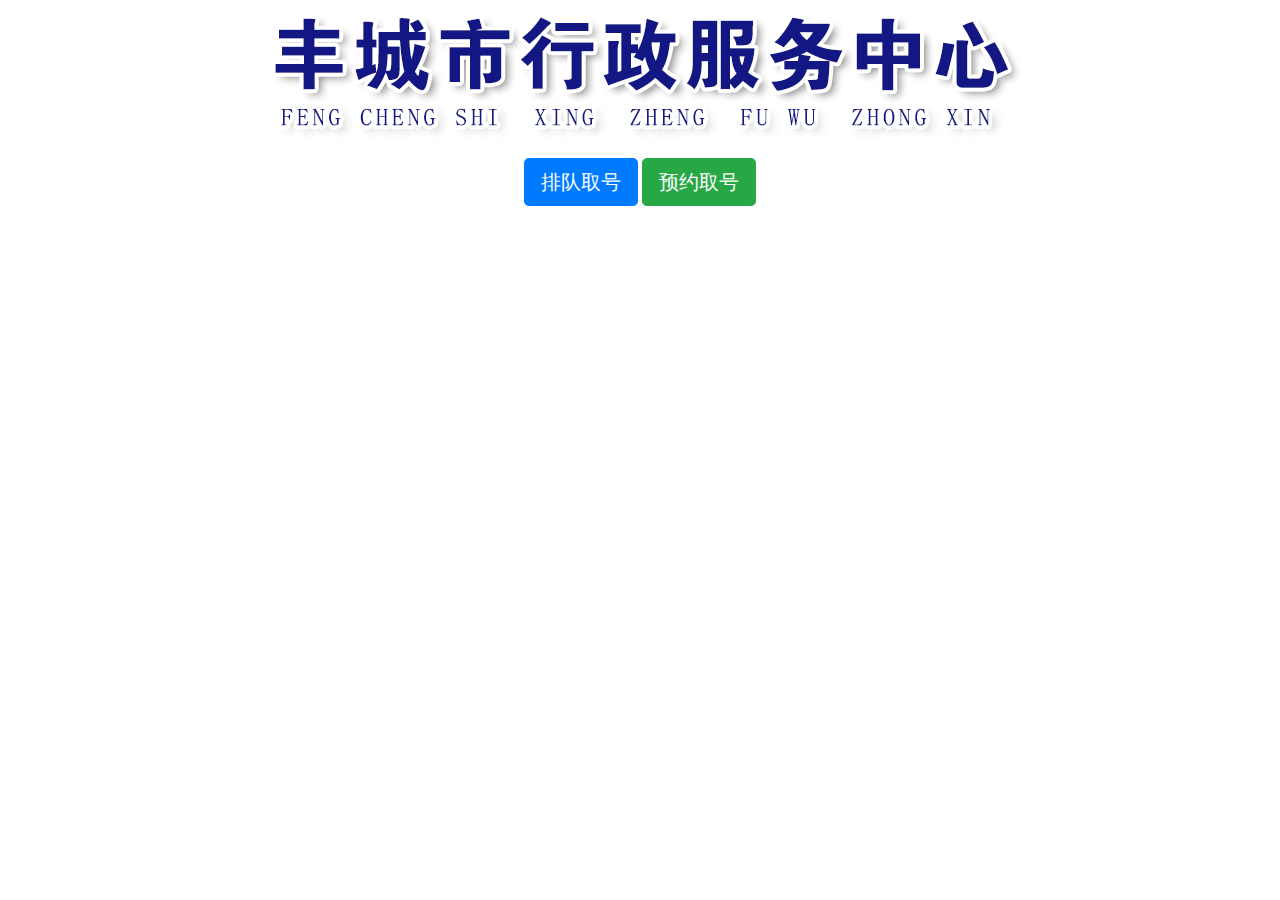
<file: index.html>
﻿<!DOCTYPE html>
<html>
<head>
    <title>Bootstrap 模板</title>
    <meta name="viewport" content="width=device-width, initial-scale=1.0">
    <!-- 引入 Bootstrap -->
    <link href="Content/bootstrap.min.css" rel="stylesheet">
    <!-- jQuery (Bootstrap 的 JavaScript 插件需要引入 jQuery) -->
    <script src="Scripts/jquery-3.0.0.js"></script>
    <script>if (typeof module === 'object') {window.jQuery = window.$ = module.exports;};</script>
    <!-- 包括所有已编译的插件 -->
    <script src="Scripts/bootstrap.min.js"></script>
    <!-- HTML5 Shiv 和 Respond.js 用于让 IE8 支持 HTML5元素和媒体查询 -->
    <!-- 注意： 如果通过 file://  引入 Respond.js 文件，则该文件无法起效果 -->
    <!--[if lt IE 9]>
       <script src="https://oss.maxcdn.com/libs/html5shiv/3.7.0/html5shiv.js"></script>
       <script src="https://oss.maxcdn.com/libs/respond.js/1.3.0/respond.min.js"></script>
    <![endif]-->
    <script src="assets/js/System.js"></script>
    <script src="assets/js/index.js"></script>
   

</head>
<body style="align-content:center;">
    
   

        <div class="panel panel-default align-content-center">
            <div class="panel-heading align-content-center">
                <div id="header" style="text-align:center">
                    <img src="assets/img/logo.png" />
                </div>
                <h3 class="panel-title"></h3>
            </div>

            <div class="panel-body">
                <p style="text-align:center">

                    <button type="button" onclick="onqueue()" class="btn btn-lg btn-primary">排队取号</button>
                    <button type="button" onclick="onreserve()" class="btn btn-lg btn-success">预约取号</button>
                    <!--<button type="button" class="btn btn-lg btn-info">Info</button>
                <button type="button" class="btn btn-lg btn-warning">Warning</button>
                <button type="button" class="btn btn-lg btn-danger">Danger</button>
                <button type="button" class="btn btn-lg btn-link">Link</button>-->
                </p>
            </div>

            <div class="panel-footer"></div>
            
        </div>
   
</body>
</html>
</file>
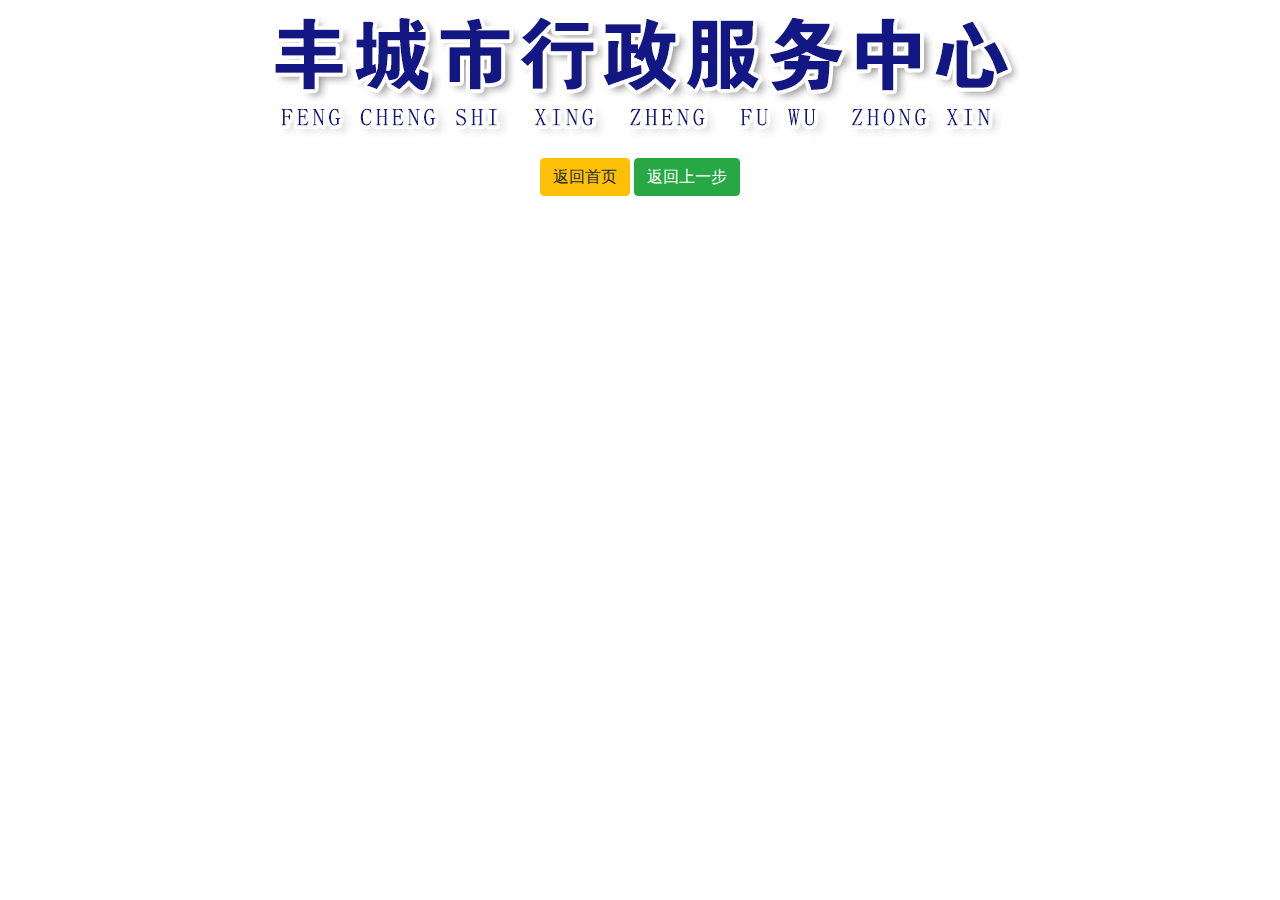
<file: businesspage.html>
﻿<!DOCTYPE html>
<html>
<head>
    <title>Bootstrap 模板</title>
    <meta name="viewport" content="width=device-width, initial-scale=1.0">
    <!-- 引入 Bootstrap -->
    <link href="Content/bootstrap.min.css" rel="stylesheet">
    <link href="Scripts/pagination.css" rel="stylesheet">
    <!-- jQuery (Bootstrap 的 JavaScript 插件需要引入 jQuery) -->
    <script src="Scripts/jquery-3.0.0.js"></script>
    <script>if (typeof module === 'object') {window.jQuery = window.$ = module.exports;};</script>
    <!-- 包括所有已编译的插件 -->
    <script src="Scripts/bootstrap.min.js"></script>
    <script src="Scripts/pagination.js" type="text/javascript"></script>
    <!-- HTML5 Shiv 和 Respond.js 用于让 IE8 支持 HTML5元素和媒体查询 -->
    <!-- 注意： 如果通过 file://  引入 Respond.js 文件，则该文件无法起效果 -->
    <!--[if lt IE 9]>
       <script src="https://oss.maxcdn.com/libs/html5shiv/3.7.0/html5shiv.js"></script>
       <script src="https://oss.maxcdn.com/libs/respond.js/1.3.0/respond.min.js"></script>
    <![endif]-->

    <script src="assets/js/businesspage.js"></script>
 
</head>
<body style="text-align:center">
   
        <div class="panel panel-default">
            <div class="panel-heading align-content-center">
                <div id="header" style="text-align:center">
                    <img src="assets/img/logo.png" />
                </div>
                <h3 class="panel-title"></h3>
            </div>
            <div >
                <div ></div>
                <div id="busdiv"></div>
                
            </div>

            <div class="panel-footer">
                <button type="button" onclick="onhome()" class="btn btn-warning">返回首页</button>
                <button type="button" onclick="onback()" class="btn btn-success">返回上一步</button>
            </div>
            
        </div>
   
</body>
</html>
</file>
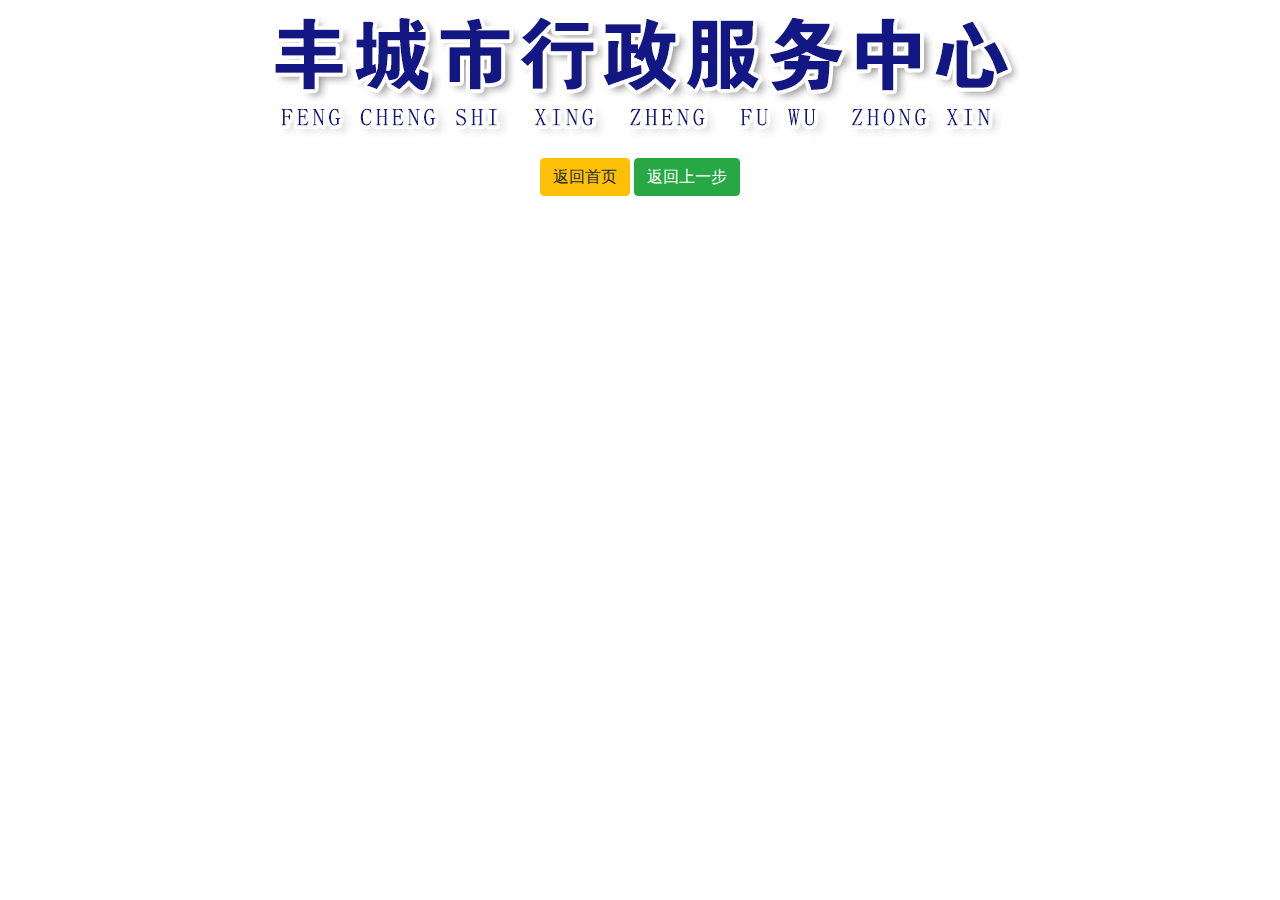
<file: deptpage.html>
﻿<!DOCTYPE html>
<html>
<head>
    <title>Bootstrap 模板</title>
    <meta name="viewport" content="width=device-width, initial-scale=1.0">
    <!-- 引入 Bootstrap -->
    <link href="Content/bootstrap.min.css" rel="stylesheet">
    <link href="Scripts/pagination.css" rel="stylesheet">
    <!-- jQuery (Bootstrap 的 JavaScript 插件需要引入 jQuery) -->
    <script src="Scripts/jquery-3.0.0.js"></script>
    <script>if (typeof module === 'object') {window.jQuery = window.$ = module.exports;};</script>
    <!-- 包括所有已编译的插件 -->
    <script src="Scripts/bootstrap.min.js"></script>
    <script src="Scripts/pagination.js" type="text/javascript"></script>
    <!-- HTML5 Shiv 和 Respond.js 用于让 IE8 支持 HTML5元素和媒体查询 -->
    <!-- 注意： 如果通过 file://  引入 Respond.js 文件，则该文件无法起效果 -->
    <!--[if lt IE 9]>
       <script src="https://oss.maxcdn.com/libs/html5shiv/3.7.0/html5shiv.js"></script>
       <script src="https://oss.maxcdn.com/libs/respond.js/1.3.0/respond.min.js"></script>
    <![endif]-->

    <!--<script src="assets/js/queuedeptpage.js"></script>-->
    <script src="assets/js/deptpage.js"></script>
 
</head>
<body style="text-align:center">
   
        <div class="panel panel-default">
            <div class="panel-heading align-content-center">
                <div id="header" style="text-align:center">
                    <img src="assets/img/logo.png" />
                </div>
                <h3 class="panel-title"></h3>
            </div>

            <div >
                <div ></div>
                <div id="pagination-demo1"></div>
                
            </div>

            <div class="panel-footer">
                <button type="button" onclick="onhome()" class="btn btn-warning">返回首页</button>
                <button type="button" onclick="onback()" class="btn btn-success">返回上一步</button>
            </div>
            
        </div>
   
</body>
</html>
</file>
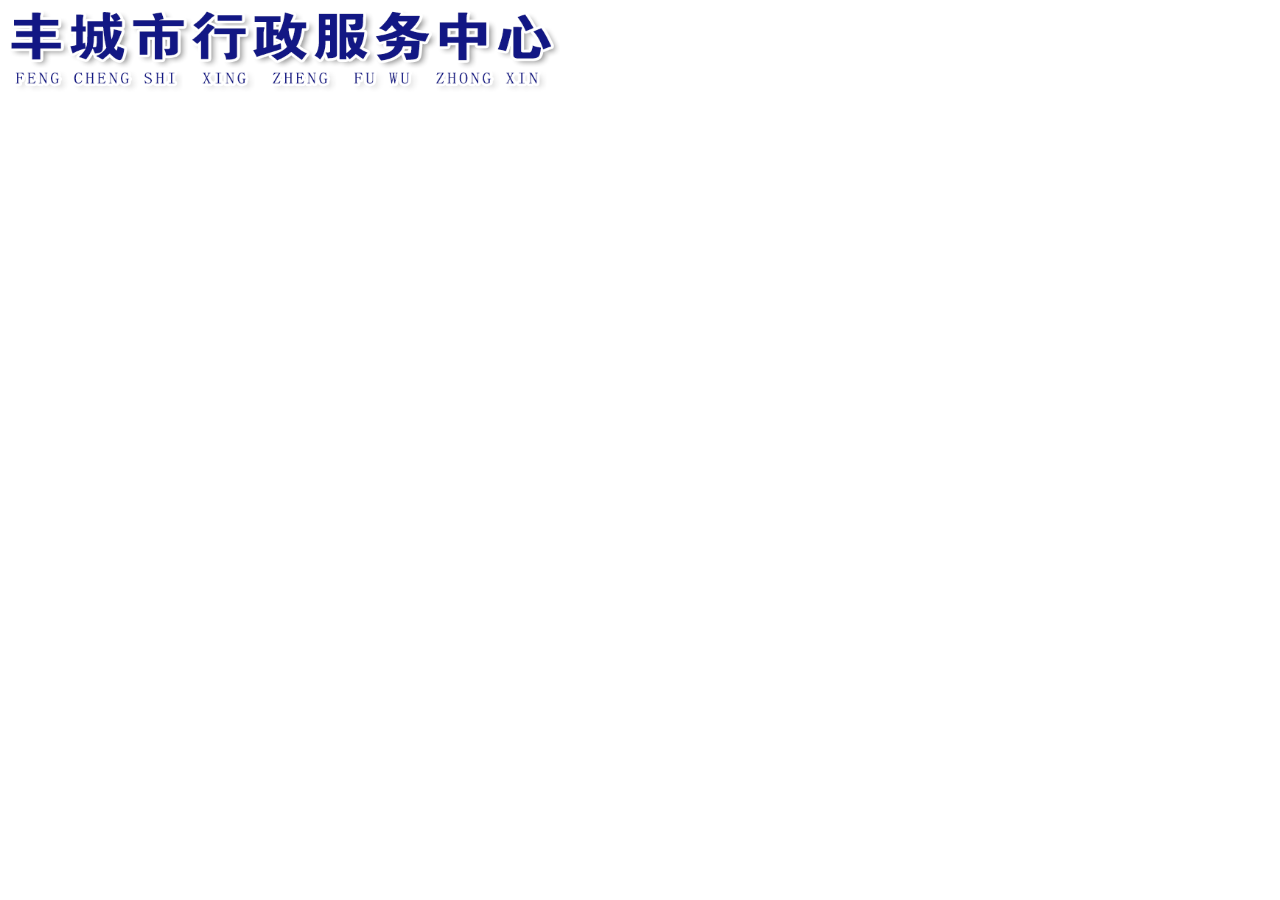
<file: header.html>
﻿<!doctype html>
<html>

<head>
    <meta charset="UTF-8">
    <!-- 引入 Bootstrap -->
    <link href="Content/bootstrap.min.css" rel="stylesheet">
    <meta name="viewport" content="width=device-width, initial-scale=1">
</head>

<body height="10%" width="100%">

    <header  >
        <a class="brand text-center" href="#">
            <img src="assets/img/logo.png" height="100" width="560" alt="">
        </a>
    </header>
  
</body>

</html>
</file>
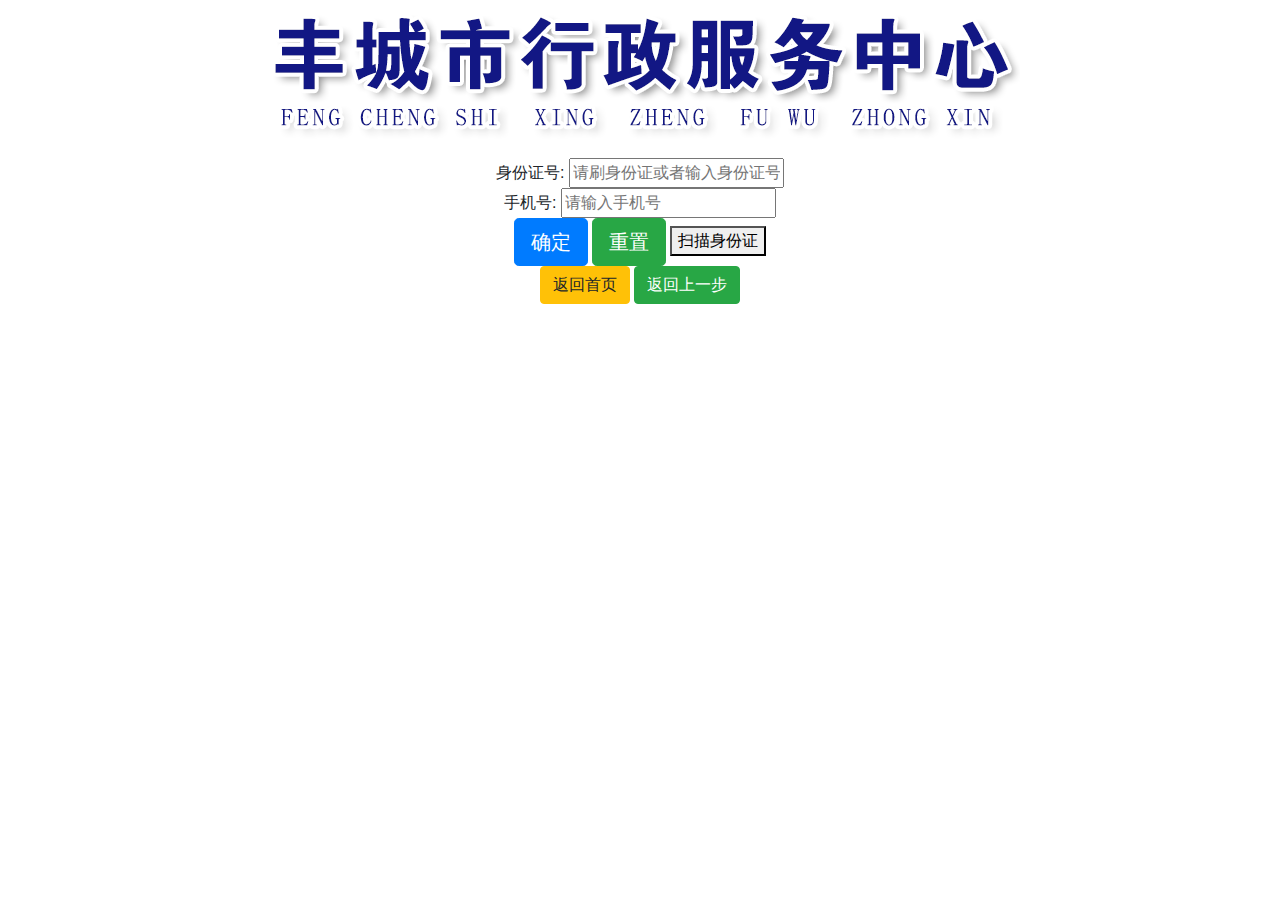
<file: inputpage.html>
﻿<!DOCTYPE html>
<html>
<head>
    <title>Bootstrap 模板</title>
    <meta name="viewport" content="width=device-width, initial-scale=1.0">
    <!-- 引入 Bootstrap -->
    <link href="Content/bootstrap.min.css" rel="stylesheet">
    <!-- jQuery (Bootstrap 的 JavaScript 插件需要引入 jQuery) -->
    <script src="Scripts/jquery-3.0.0.js"></script>
    <script>if (typeof module === 'object') {window.jQuery = window.$ = module.exports;};</script>
    <script src="Scripts/jquery.timers-1.2.js"></script>
    <script>if (typeof module === 'object') {window.jQuery = window.$ = module.exports;};</script>
    <script src="Scripts/jquery.jqprint-0.3.js"></script>
    <script>if (typeof module === 'object') {window.jQuery = window.$ = module.exports;};</script>
    <!-- 包括所有已编译的插件 -->
    <script src="Scripts/bootstrap.min.js"></script>
    <!-- HTML5 Shiv 和 Respond.js 用于让 IE8 支持 HTML5元素和媒体查询 -->
    <!-- 注意： 如果通过 file://  引入 Respond.js 文件，则该文件无法起效果 -->
    <!--[if lt IE 9]>
       <script src="https://oss.maxcdn.com/libs/html5shiv/3.7.0/html5shiv.js"></script>
       <script src="https://oss.maxcdn.com/libs/respond.js/1.3.0/respond.min.js"></script>
    <![endif]-->
    <script src="assets/js/System.js"></script>
    <script src="assets/js/inputpage.js"></script>
    <!--<script src="assets/js/keyboardnumer.js"></script>-->

    <link href="assets/css/KeybardNumAndEng.css" rel="stylesheet">
        <script src="assets/js/KeybardNumAndEng.js"></script>

</head>
<body style="text-align:center">
    

        <div class="panel panel-default">
            <div class="panel-heading align-content-center">
                <div id="header" style="text-align:center">
                    <img src="assets/img/logo.png" />
                </div>
                <h3 class="panel-title"></h3>
            </div>
<div>
            <div class="panel-body" style="text-align:center">
              <!--  <p style="text-align:center"> -->
                    <div  style="text-align:center;vertical-align:middle;">
                        <span class="input-group-addon" >身份证号:</span>
                        <input type="text" id="txtidcard" class="numkeyboard" placeholder="请刷身份证或者输入身份证号码" >
                    </div>
                    <div  style="text-align:center;">
                        <span class="input-group-addon"  >手机号:</span>
                        <input type="text" id="txtphone" class="numkeyboard" placeholder="请输入手机号">
                    </div>
                    <button type="button" onClick="onok()" class="btn btn-lg btn-primary">确定</button>
                    <button type="button" onClick="oncancel()" class="btn btn-lg btn-success">重置</button>
                    <button onClick="scan()">扫描身份证</button>
                <!--</p> -->
            </div>
</div>
            <div class="panel-footer">
                <button type="button" onClick="onhome()" class="btn btn-warning">返回首页</button>
                <button type="button" onClick="onback()" class="btn btn-success">返回上一步</button>
            </div>
            
        </div>
		
    <iframe id="myIframe" hidden="hidden" src="model.html"></iframe>
    <script>

       


    </script>

</body>
</html>
</file>
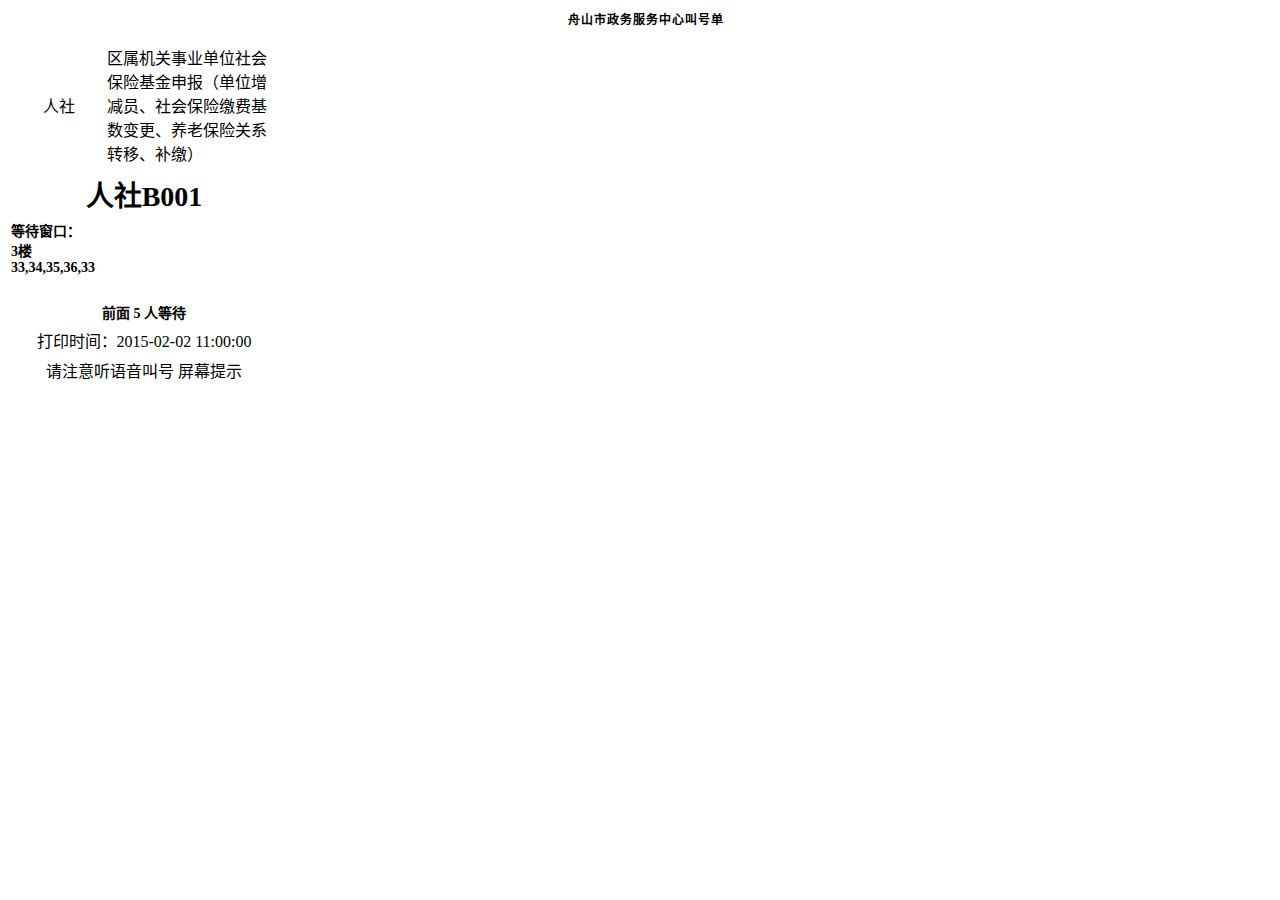
<file: model - 复制.html>
<html>

<head>
<meta http-equiv="Content-Language" content="zh-cn">
<meta http-equiv="Content-Type" content="text/html; charset=gb2312">
<title>��ɽ������������Ľкŵ�</title>
    <style type="text/css">
        .style1
        {
            height: 19px;
            width: 126px;
        }
        .style2
        {
            height: 20px;
            width: 80px;
        }
        .style3
        {
            width: 150px;
            height: 19px;
        }
        .style4
        {
            height: 20px;
            width: 190px;
        }
        .style5
        {
            width: 271px;
            height: 20px;
        }
        .style6
        {
            height: 38px;
        }
    .STYLE7 {
	font-family: "����";
	font-size: 12px;
}
    </style>

</head>

<body>

<div>
  <div align="center" style="font-size: 22px; font-weight: bold; font-family: ΢���ź�; letter-spacing: 1px; margin-bottom: 10px"><font size="4">&nbsp;&nbsp;</font><span class="STYLE7">��ɽ������������Ľкŵ�</span></div>
	<div style="width: 272px"; >
		<div align="center">
			<table class="MsoTableGrid" border="0px" cellspacing="0" cellpadding="3px" style="border-style: none" >
				<tr>
				<td colspan="2">
					<table width="100%">
					<tr>
					<td align="left" valign="middle"; class="style2" >
						<div id="������λ"  name="������λ" style="text-align: center;" >����</div>
					</td>
					<td align="left" valign="middle" class="style3">
					<div id="��������"  name="��������"  runat="server" style="">����������ҵ��λ��ᱣ�ջ����걨����λ����Ա����ᱣ�սɷѻ�����������ϱ��չ�ϵת�ơ����ɣ�</div>
					</tr>
					</table>
				</td>	
				</tr>
				<tr align="left">
					<td valign="middle" 
						colspan="2"
                        class="style5" >
						<div id="�Ŷӱ��"  name="�Ŷӱ��"  runat="server"  style="font-size: 28px; text-align: center; font-weight: bold">����B001</div>
					</td>
				</tr>
				
				<tr>
					<td  colspan=2 align="left" class="style3" style="font-size: 14px; font-weight: bold; word-wrap: break-word;word-break:break-all;">
						<div align="left">�ȴ����ڣ�</div>
                        <div ><span id="����¥��"  name="����¥��" >3</span>¥</div>    
						<div ><span id="��������"  name="��������" >33,34,35,36,33</span></div>           ��
					</td>
					
				</tr>
                <tr>
                <td align="left" class="style1" style="text-align: center; font-weight: bold;  font-size: 14px;">
						<div>ǰ��&nbsp;<span id="�ȴ�����"  name="�ȴ�����"  runat="server"  >5</span>&nbsp;�˵ȴ�</div>
					</td>
                </tr>
				<tr style="height: 15.85px">
					<td height="22" colspan="2" valign="middle" class="style5">		
					<p style="text-align: center; font-family: ����"><span id=��ӡʱ��  name=��ӡʱ��>��ӡʱ�䣺2015-02-02  11:00:00</span></p>          
					</td>
				</tr>
				<tr style="height: 15.85px">
					<td height="22" colspan="2" valign="middle" class="style5">		
					<p style="text-align: center; font-family: ����">��ע���������к�&nbsp;<span id=��ӡʱ��  name=��ӡʱ��>��Ļ��ʾ</span></p>          
					</td>
				</tr>
				
				<!--<tr style="height: 91.9px">
					
					<td height="174" colspan="2" align="center" >
						<hr />
						<img src="binCode.jpg" style="width: 150px; height: 150px;" />          
					</td>
				</tr>-->
	
			</table>
		</div>
	</div>
</div>

</body>

</html>
</file>
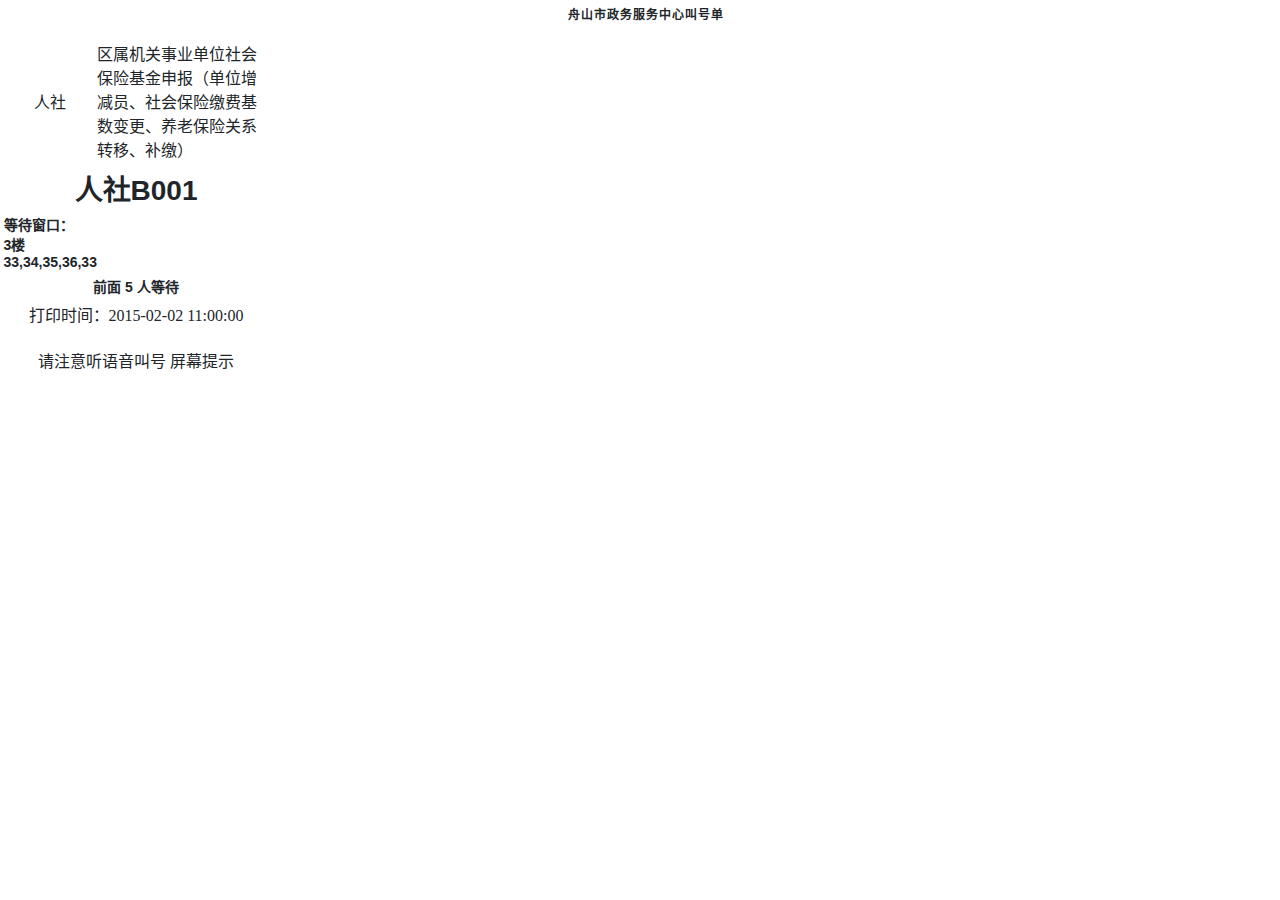
<file: model.html>
<html>

<head>
<meta http-equiv="Content-Language" content="zh-cn">
<meta http-equiv="Content-Type" content="text/html; charset=gb2312">
<title>��ɽ������������Ľкŵ�</title>
    <style type="text/css">
        .style1
        {
            height: 19px;
            width: 126px;
        }
        .style2
        {
            height: 20px;
            width: 80px;
        }
        .style3
        {
            width: 150px;
            height: 19px;
        }
        .style4
        {
            height: 20px;
            width: 190px;
        }
        .style5
        {
            width: 271px;
            height: 20px;
        }
        .style6
        {
            height: 38px;
        }
    .STYLE7 {
	font-family: "����";
	font-size: 12px;
}
    </style>
    <meta name="viewport" content="width=device-width, initial-scale=1.0">
    <!-- ���� Bootstrap -->
    <link href="Content/bootstrap.min.css" rel="stylesheet">
    <!-- jQuery (Bootstrap �� JavaScript �����Ҫ���� jQuery) -->
    <script src="Scripts/jquery-3.0.0.js"></script>
    <script src="Scripts/jquery.timers-1.2.js"></script>
    <script src="Scripts/jquery.jqprint-0.3.js"></script>
    <!-- ���������ѱ���Ĳ�� -->
    <script src="Scripts/bootstrap.min.js"></script>
    <!-- HTML5 Shiv �� Respond.js ������ IE8 ֧�� HTML5Ԫ�غ�ý���ѯ -->
    <!-- ע�⣺ ���ͨ�� file://  ���� Respond.js �ļ�������ļ��޷���Ч�� -->
    <!--[if lt IE 9]>
       <script src="https://oss.maxcdn.com/libs/html5shiv/3.7.0/html5shiv.js"></script>
       <script src="https://oss.maxcdn.com/libs/respond.js/1.3.0/respond.min.js"></script>
    <![endif]-->

    <script language="javascript" src="Scripts/LodopFuncs.js"></script>
    <object id="LODOP_OB" classid="clsid:2105C259-1E0C-4534-8141-A753534CB4CA" width=0 height=0>
        <embed id="LODOP_EM" type="application/x-print-lodop" width=0 height=0></embed>
    </object>

    <script>
        
        window.addEventListener('message', function (event) {//�ӻ�ȡ����Ϣ
            var printdata = event.data;
            for (var p in event.data.data) {//����json�����ÿ��key/value��,pΪkey
                $('#' + p).html(event.data.data[p]);
                
            }
         
        var html = document.documentElement.innerHTML;
        var printresult = lodopPrint(html);
        var printmsg;
        if (printresult) {
            printmsg = {
                succ: true,
                msg:  '��ӡ�ɹ���'
                
            }
        } else {
            printmsg = {
                succ: false,
                msg: '��ӡʧ�ܣ�'
                
            }
        }
        // �򸸴��򷵻���Ӧ���
        window.parent.postMessage( printmsg, '*');
        }, false);

        function lodopPrint(html) {
            if (!CheckIsInstall()) {
                alert("����δ��װLodop�ؼ���");
            } else {
                var LODOP = getLodop();

                LODOP.SET_PRINT_STYLEA(0, "Horient", 2);//���ö�����ֽ�ŷ�Χ��ˮƽ����,
                //LODOP.PRINT_INITA(0, 0, 800, 706, "��ӡ�ؼ�������ʾ_Lodop����_���ı��������Ŵ�ӡ");
                LODOP.SET_PRINT_MODE("NOCLEAR_AFTER_PRINT", true);
                //LODOP.ADD_PRINT_RECT(9, 24, 202, 695, 0, 1);
                //LODOP.ADD_PRINT_RECT(11, 245, 542, 582, 0, 1);
                LODOP.ADD_PRINT_IMAGE(11, 20, 300, 700, html);
                //LODOP.SET_PRINT_STYLEA(0, "Stretch", ZMode);
                return LODOP.PRINT();
            }
        }

        function CheckIsInstall() {
            try {
                var LODOP = getLodop();
                if (LODOP.VERSION) {
                    return true;
                    //if (LODOP.CVERSION)

                    //    //alert("��ǰ��C-Lodop�ƴ�ӡ����!\n C-Lodop�汾:" + LODOP.CVERSION + "(�ں�Lodop" + LODOP.VERSION + ")");
                    //else
                    //    alert("�����ѳɹ���װ��Lodop�ؼ���\n �汾��:" + LODOP.VERSION);

                } else return false;
            } catch (err) {
            }
        }; 
    </script>
</head>

<body>

    <div>
        <div align="center" style="font-size: 22px; font-weight: bold; font-family: ΢���ź�; letter-spacing: 1px; margin-bottom: 10px"><font size="4">&nbsp;&nbsp;</font><span class="STYLE7">��ɽ������������Ľкŵ�</span></div>
        <div style="width: 272px" ;>
            <div align="center">
                <table class="MsoTableGrid" border="0px" cellspacing="0" cellpadding="3px" style="border-style: none">
                    <tr>
                        <td colspan="2">
                            <table width="100%">
                                <tr>
                                    <td align="left" valign="middle" ; class="style2">
                                        <div id="������λ" name="������λ" style="text-align: center;">����</div>
                                    </td>
                                    <td align="left" valign="middle" class="style3">
                                        <div id="��������" name="��������" runat="server" style="">����������ҵ��λ��ᱣ�ջ����걨����λ����Ա����ᱣ�սɷѻ�����������ϱ��չ�ϵת�ơ����ɣ�</div>
                                </tr>
                            </table>
                        </td>
                    </tr>
                    <tr align="left">
                        <td valign="middle"
                            colspan="2"
                            class="style5">
                            <div id="�Ŷӱ��" name="�Ŷӱ��" runat="server" style="font-size: 28px; text-align: center; font-weight: bold">����B001</div>
                        </td>
                    </tr>

                    <tr>
                        <td colspan=2 align="left" class="style3" style="font-size: 14px; font-weight: bold; word-wrap: break-word;word-break:break-all;">
                            <div align="left">�ȴ����ڣ�</div>
                            <div><span id="����¥��" name="����¥��">3</span>¥</div>
                            <div><span id="��������" name="��������">33,34,35,36,33</span></div>
                        </td>

                    </tr>
                    <tr>
                        <td align="left" class="style1" style="text-align: center; font-weight: bold;  font-size: 14px;">
                            <div>ǰ��&nbsp;<span id="�ȴ�����" name="�ȴ�����" runat="server">5</span>&nbsp;�˵ȴ�</div>
                        </td>
                    </tr>
                    <tr style="height: 15.85px">
                        <td height="22" colspan="2" valign="middle" class="style5">
                            <p style="text-align: center; font-family: ����"><span id=��ӡʱ�� name=��ӡʱ��>��ӡʱ�䣺2015-02-02  11:00:00</span></p>
                        </td>
                    </tr>
                    <tr style="height: 15.85px">
                        <td height="22" colspan="2" valign="middle" class="style5">
                            <p style="text-align: center; font-family: ����">��ע���������к�&nbsp;<span id=��ӡʱ�� name=��ӡʱ��>��Ļ��ʾ</span></p>
                        </td>
                    </tr>

                    <!--<tr style="height: 91.9px">

                        <td height="174" colspan="2" align="center" >
                            <hr />
                            <img src="binCode.jpg" style="width: 150px; height: 150px;" />
                        </td>
                    </tr>-->

                </table>
            </div>
        </div>
    </div>

</body>

</html>
</file>
<file: Scripts/pagination.css>
.paginationjs{line-height:1.6;font-family:Marmelad,"Lucida Grande",Arial,"Hiragino Sans GB",Georgia,sans-serif;font-size:14px;box-sizing:initial}.paginationjs:after{display:table;content:" ";clear:both}.paginationjs .paginationjs-pages{float:left}.paginationjs .paginationjs-pages ul{float:left;margin:0;padding:0}.paginationjs .paginationjs-go-button,.paginationjs .paginationjs-go-input,.paginationjs .paginationjs-nav{float:left;margin-left:10px;font-size:14px}.paginationjs .paginationjs-pages li{float:left;border:1px solid #aaa;border-right:none;list-style:none}.paginationjs .paginationjs-pages li>a{min-width:30px;height:28px;line-height:28px;display:block;background:#fff;font-size:14px;color:#333;text-decoration:none;text-align:center}.paginationjs .paginationjs-pages li>a:hover{background:#eee}.paginationjs .paginationjs-pages li.active{border:none}.paginationjs .paginationjs-pages li.active>a{height:30px;line-height:30px;background:#aaa;color:#fff}.paginationjs .paginationjs-pages li.disabled>a{opacity:.3}.paginationjs .paginationjs-pages li.disabled>a:hover{background:0 0}.paginationjs .paginationjs-pages li:first-child,.paginationjs .paginationjs-pages li:first-child>a{border-radius:3px 0 0 3px}.paginationjs .paginationjs-pages li:last-child{border-right:1px solid #aaa;border-radius:0 3px 3px 0}.paginationjs .paginationjs-pages li:last-child>a{border-radius:0 3px 3px 0}.paginationjs .paginationjs-go-input>input[type=text]{width:30px;height:28px;background:#fff;border-radius:3px;border:1px solid #aaa;padding:0;font-size:14px;text-align:center;vertical-align:baseline;outline:0;box-shadow:none;box-sizing:initial}.paginationjs .paginationjs-go-button>input[type=button]{min-width:40px;height:30px;line-height:28px;background:#fff;border-radius:3px;border:1px solid #aaa;text-align:center;padding:0 8px;font-size:14px;vertical-align:baseline;outline:0;box-shadow:none;color:#333;cursor:pointer;vertical-align:middle\9}.paginationjs.paginationjs-theme-blue .paginationjs-go-input>input[type=text],.paginationjs.paginationjs-theme-blue .paginationjs-pages li{border-color:#289de9}.paginationjs .paginationjs-go-button>input[type=button]:hover{background-color:#f8f8f8}.paginationjs .paginationjs-nav{height:30px;line-height:30px}.paginationjs .paginationjs-go-button,.paginationjs .paginationjs-go-input{margin-left:5px\9}.paginationjs.paginationjs-small{font-size:12px}.paginationjs.paginationjs-small .paginationjs-pages li>a{min-width:26px;height:24px;line-height:24px;font-size:12px}.paginationjs.paginationjs-small .paginationjs-pages li.active>a{height:26px;line-height:26px}.paginationjs.paginationjs-small .paginationjs-go-input{font-size:12px}.paginationjs.paginationjs-small .paginationjs-go-input>input[type=text]{width:26px;height:24px;font-size:12px}.paginationjs.paginationjs-small .paginationjs-go-button{font-size:12px}.paginationjs.paginationjs-small .paginationjs-go-button>input[type=button]{min-width:30px;height:26px;line-height:24px;padding:0 6px;font-size:12px}.paginationjs.paginationjs-small .paginationjs-nav{height:26px;line-height:26px;font-size:12px}.paginationjs.paginationjs-big{font-size:16px}.paginationjs.paginationjs-big .paginationjs-pages li>a{min-width:36px;height:34px;line-height:34px;font-size:16px}.paginationjs.paginationjs-big .paginationjs-pages li.active>a{height:36px;line-height:36px}.paginationjs.paginationjs-big .paginationjs-go-input{font-size:16px}.paginationjs.paginationjs-big .paginationjs-go-input>input[type=text]{width:36px;height:34px;font-size:16px}.paginationjs.paginationjs-big .paginationjs-go-button{font-size:16px}.paginationjs.paginationjs-big .paginationjs-go-button>input[type=button]{min-width:50px;height:36px;line-height:34px;padding:0 12px;font-size:16px}.paginationjs.paginationjs-big .paginationjs-nav{height:36px;line-height:36px;font-size:16px}.paginationjs.paginationjs-theme-blue .paginationjs-pages li>a{color:#289de9}.paginationjs.paginationjs-theme-blue .paginationjs-pages li>a:hover{background:#e9f4fc}.paginationjs.paginationjs-theme-blue .paginationjs-pages li.active>a{background:#289de9;color:#fff}.paginationjs.paginationjs-theme-blue .paginationjs-pages li.disabled>a:hover{background:0 0}.paginationjs.paginationjs-theme-blue .paginationjs-go-button>input[type=button]{background:#289de9;border-color:#289de9;color:#fff}.paginationjs.paginationjs-theme-green .paginationjs-go-input>input[type=text],.paginationjs.paginationjs-theme-green .paginationjs-pages li{border-color:#449d44}.paginationjs.paginationjs-theme-blue .paginationjs-go-button>input[type=button]:hover{background-color:#3ca5ea}.paginationjs.paginationjs-theme-green .paginationjs-pages li>a{color:#449d44}.paginationjs.paginationjs-theme-green .paginationjs-pages li>a:hover{background:#ebf4eb}.paginationjs.paginationjs-theme-green .paginationjs-pages li.active>a{background:#449d44;color:#fff}.paginationjs.paginationjs-theme-green .paginationjs-pages li.disabled>a:hover{background:0 0}.paginationjs.paginationjs-theme-green .paginationjs-go-button>input[type=button]{background:#449d44;border-color:#449d44;color:#fff}.paginationjs.paginationjs-theme-yellow .paginationjs-go-input>input[type=text],.paginationjs.paginationjs-theme-yellow .paginationjs-pages li{border-color:#ec971f}.paginationjs.paginationjs-theme-green .paginationjs-go-button>input[type=button]:hover{background-color:#55a555}.paginationjs.paginationjs-theme-yellow .paginationjs-pages li>a{color:#ec971f}.paginationjs.paginationjs-theme-yellow .paginationjs-pages li>a:hover{background:#fdf5e9}.paginationjs.paginationjs-theme-yellow .paginationjs-pages li.active>a{background:#ec971f;color:#fff}.paginationjs.paginationjs-theme-yellow .paginationjs-pages li.disabled>a:hover{background:0 0}.paginationjs.paginationjs-theme-yellow .paginationjs-go-button>input[type=button]{background:#ec971f;border-color:#ec971f;color:#fff}.paginationjs.paginationjs-theme-red .paginationjs-go-input>input[type=text],.paginationjs.paginationjs-theme-red .paginationjs-pages li{border-color:#c9302c}.paginationjs.paginationjs-theme-yellow .paginationjs-go-button>input[type=button]:hover{background-color:#eea135}.paginationjs.paginationjs-theme-red .paginationjs-pages li>a{color:#c9302c}.paginationjs.paginationjs-theme-red .paginationjs-pages li>a:hover{background:#faeaea}.paginationjs.paginationjs-theme-red .paginationjs-pages li.active>a{background:#c9302c;color:#fff}.paginationjs.paginationjs-theme-red .paginationjs-pages li.disabled>a:hover{background:0 0}.paginationjs.paginationjs-theme-red .paginationjs-go-button>input[type=button]{background:#c9302c;border-color:#c9302c;color:#fff}.paginationjs.paginationjs-theme-red .paginationjs-go-button>input[type=button]:hover{background-color:#ce4541}.paginationjs .paginationjs-pages li.paginationjs-next{border-right:1px solid #aaa\9}.paginationjs .paginationjs-go-input>input[type=text]{line-height:28px\9;vertical-align:middle\9}.paginationjs.paginationjs-big .paginationjs-pages li>a{line-height:36px\9}.paginationjs.paginationjs-big .paginationjs-go-input>input[type=text]{height:36px\9;line-height:36px\9}
</file>
<file: assets/css/KeybardNumAndEng.css>
﻿#keyboard_5xbogf8c, #keyboard_5xbogf8c li {
    list-style: none;
    margin: 0;
    padding: 0;
    -webkit-user-select: none;
    -moz-user-select: none;
    -ms-user-select: none;
    user-select: none;
}

#keyboard_5xbogf8c {
    position: fixed;
    z-index: 10;
    width: 9.30em;
    background: rgba(158,180,185,1);
    background: -webkit-gradient(linear, 0 50%, 100% 0,from( rgba(158,180,185,1)),to(rgba(169,156,173,1)),color-stop(50%, rgba(222,157,193,1)));
    background: linear-gradient(60deg, rgba(158,180,185,1), rgba(222,157,193,1) 50%, rgba(169,156,173,1) 100%);
    padding-left: 0.1em;
    border-radius: 0.05em;
    padding-top: 0.1em;
    box-shadow: 0 0.05em 0.1em rgba(0,0,0,.5);
    display: none;
    font-size: 100px;
    right: 0.05em;
    bottom: 0.05em;
    -webkit-text-size-adjust: none;
}

#keyboard_5xbogf8c_left {
    position: absolute;
    width: 0.2em;
    height: 0.2em;
    font-size: 1em;
    top: 0em;
    left: 0em;
    cursor: nw-resize;
}

#keyboard_5xbogf8c_right {
    position: absolute;
    width: 0.2em;
    height: 0.2em;
    font-size: 1em;
    top: 0em;
    right: 0em;
    cursor: ne-resize;
}

#keyboard_5xbogf8c ::after {
    content: "";
    display: table;
    clear: both;
}

#keyboard_5xbogf8c li {
    position: relative;
    font-family: arial,"Vrinda";
    width: 2.88em;
    height: 2.8em;
    line-height: 2.8em;
    background-color: rgba(255,255,255,.8);
    border-radius: 0.2em;
    float: left;
    text-align: center;
    font-size: 0.25em;
    vertical-align: text-top;
    margin-right: 0.4em;
    margin-bottom: 0.4em;
    box-shadow: 0 0.2em 0.4em rgba(0,0,0,.5);
    cursor: pointer;
    position: relative;
    overflow: visible;
}

    #keyboard_5xbogf8c li:active {
        box-shadow: inset 0 0.04em 0 rgba(0,0,0,.5);
        top: 0.08em;
    }

    #keyboard_5xbogf8c li:nth-child(11), #keyboard_5xbogf8c li:nth-child(43), #keyboard_5xbogf8c li:nth-child(22) {
        background: rgba(188,188,188,.5);
        font-size: 0.20em;
        width: 5em;
        height: 3.5em;
        line-height: 3.5em;
        border-radius: 0.25em;
        margin-right: 0.5em;
        margin-bottom: 0.5em;
        box-shadow: 0 0.25em 0.5em rgba(0,0,0,.5);
    }

    #keyboard_5xbogf8c li:nth-child(43) {
        width: 3.6em;
    }

    #keyboard_5xbogf8c li:nth-child(12) {
        margin-left: 0.96em;
    }

    #keyboard_5xbogf8c li:nth-child(23) {
        margin-left: 1.92em;
    }

    #keyboard_5xbogf8c li:nth-child(22) {
        width: 3.6em;
        height: 4.2em;
        background-color: rgba(238,238,238,1);
        border-bottom-right-radius: 0em;
        border-bottom-left-radius: 0em;
        position: absolute;
        top: 4.5em;
        right: 0em;
        box-shadow: inset 0 0em 0 rgba(0,0,0,.5);
    }

    #keyboard_5xbogf8c li:nth-child(32) {
        width: 5.04em;
        top: 0;
        background-color: rgba(238,238,238,1);
        border-top-right-radius: 0em;
        padding-left: 0.32em;
        box-shadow: inset 0 0em 0 rgba(0,0,0,.5);
    }

    #keyboard_5xbogf8c li:nth-child(33) {
        font-size: 0.20em;
        width: 5em;
        height: 3.5em;
        line-height: 3.5em;
        border-radius: 0.25em;
        margin-right: 0.5em;
        margin-bottom: 0.5em;
        box-shadow: 0 0.25em 0.5em rgba(0,0,0,.5);
    }

    #keyboard_5xbogf8c li:nth-child(41) {
        box-sizing: border-box;
        padding-top: 0.6em;
    }

        #keyboard_5xbogf8c li:nth-child(41) span {
            display: block;
            line-height: 0.6;
        }

    #keyboard_5xbogf8c li:nth-child(42) {
        box-sizing: border-box;
        padding-top: 0.6em;
    }

        #keyboard_5xbogf8c li:nth-child(42) span {
            display: block;
            line-height: 0.6;
        }
</file>
